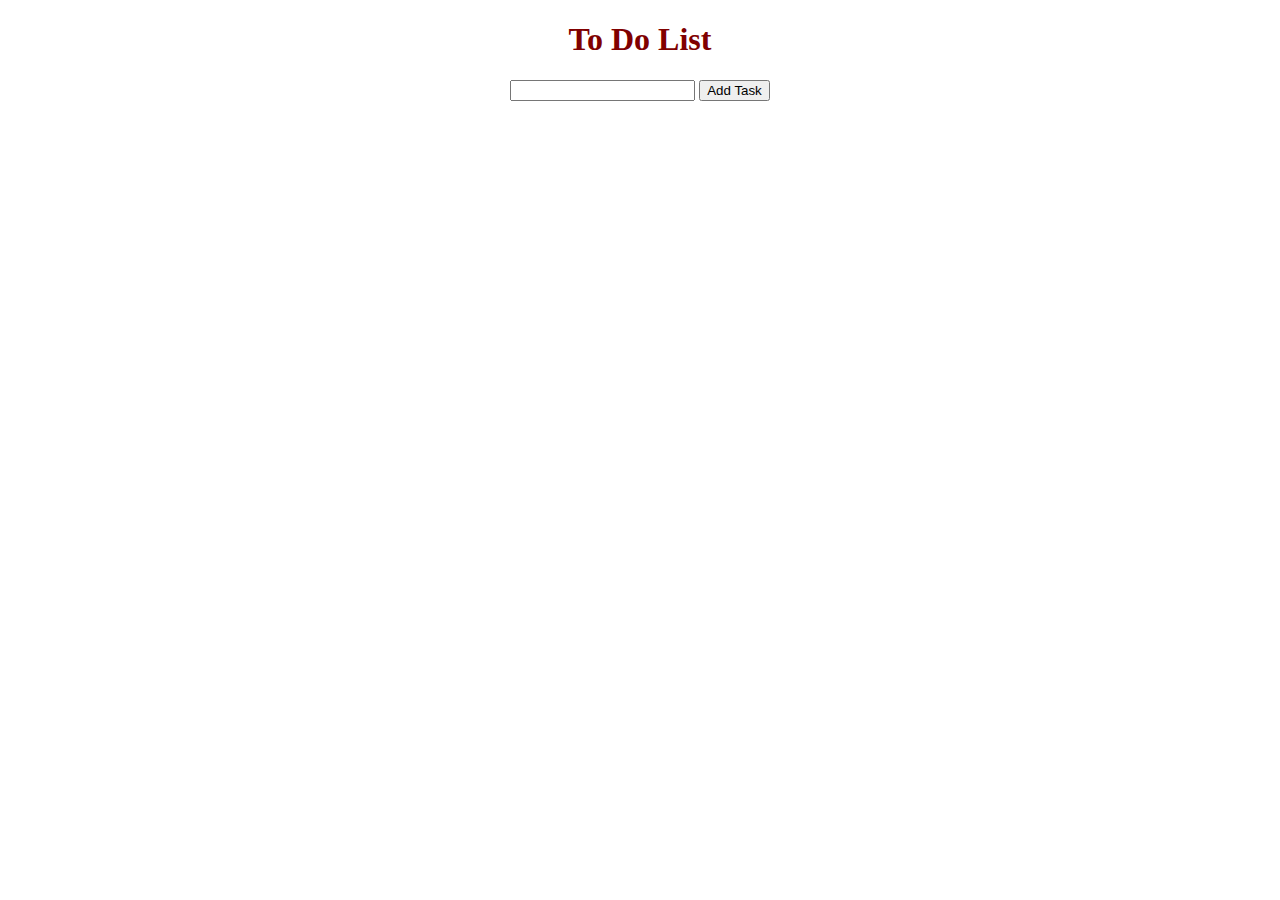
<file: index.html>
<!DOCTYPE html>
<html lang="en">
<head>
    <meta charset="UTF-8">
    <meta http-equiv="X-UA-Compatible" content="IE=edge">
    <meta name="viewport" content="width=device-width, initial-scale=1.0">
    <link rel="stylesheet" href="app.css">
    <title>To Do List</title>
</head>
<body>
   <h1>To Do List</h1>
       <form id="todolist" action="#">
        <input type="text" name="task" id="task">
        <input type="submit" name="addItem" id="addItem" value="Add Task">
  
       </form>
       <ul id="list">

       </ul>
    <script src="app.js"></script>
</body>
</html>
</file>
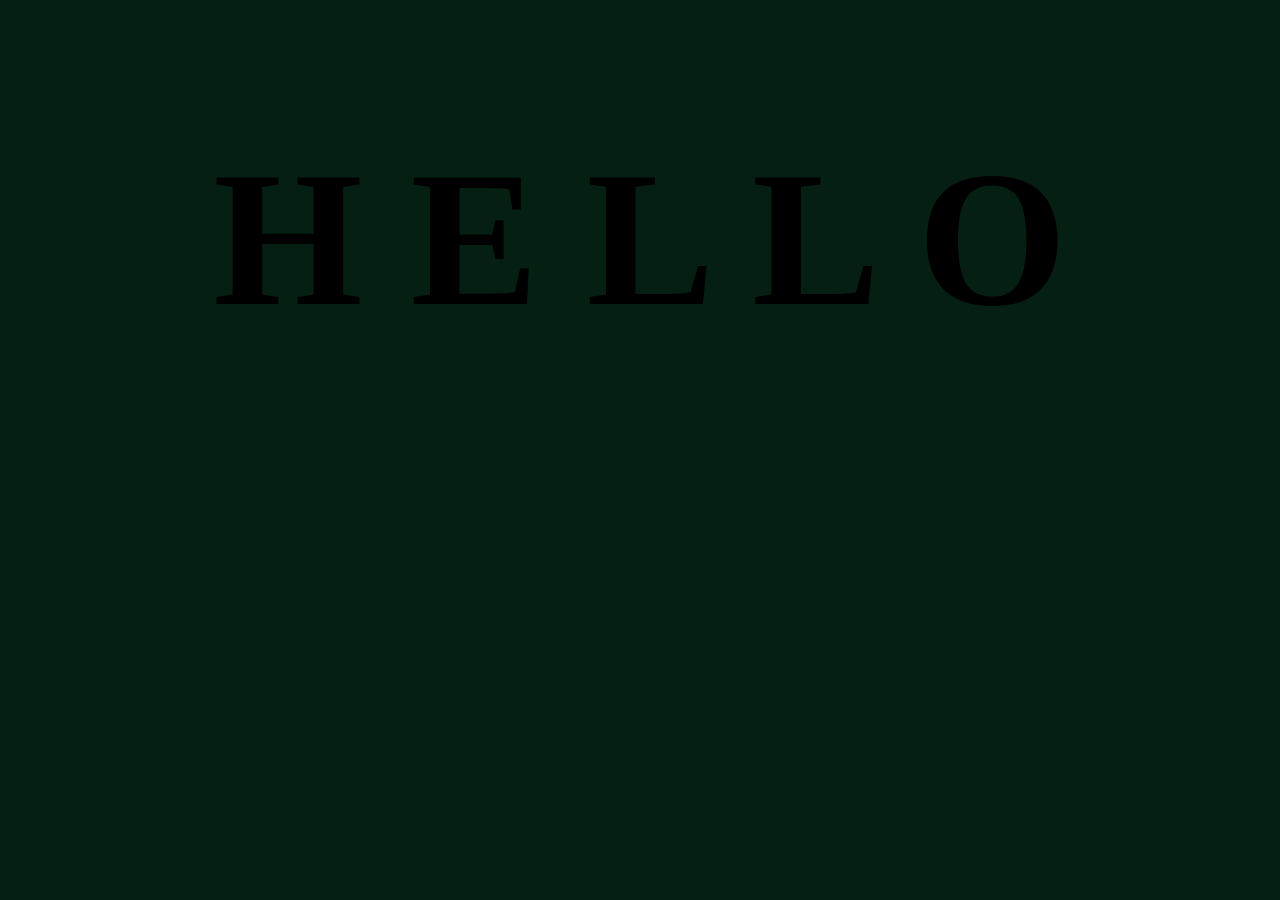
<file: randomColors.HTML>
<!DOCTYPE html>
<html lang="en">
<head>
    <meta charset="UTF-8">
    <meta http-equiv="X-UA-Compatible" content="IE=edge">
    <meta name="viewport" content="width=device-width, initial-scale=1.0">
    <link rel="stylesheet" href="randomColors.css">
    <title>Random Colors</title>
</head>
<body>
    <h1>
        <span class="letter">H</span>
        <span class="letter">E</span>
        <span class="letter">L</span>
        <span class="letter">L</span>
        <span class="letter">O</span>
        
    </h1>
    <script src="
randomColors.js"></script>
</body>
</html>
</file>
<file: app.css>
h1 {
    text-align: center;
    color: maroon;
}

#todolist {
    text-align: center;
}

/* ul {
    text-align: center;
}

li {
    text-align: left;
} */
</file>
<file: randomColors.css>
h1 {
    background-color: rgb(5, 32, 19);
    font-size: 12rem;
    text-align: center;
}

.letter{ 
    background-color: rgb(5, 32, 19);
    transition: color 1000ms;
}

html{
    background-color: rgb(5, 32, 19)
}
</file>
